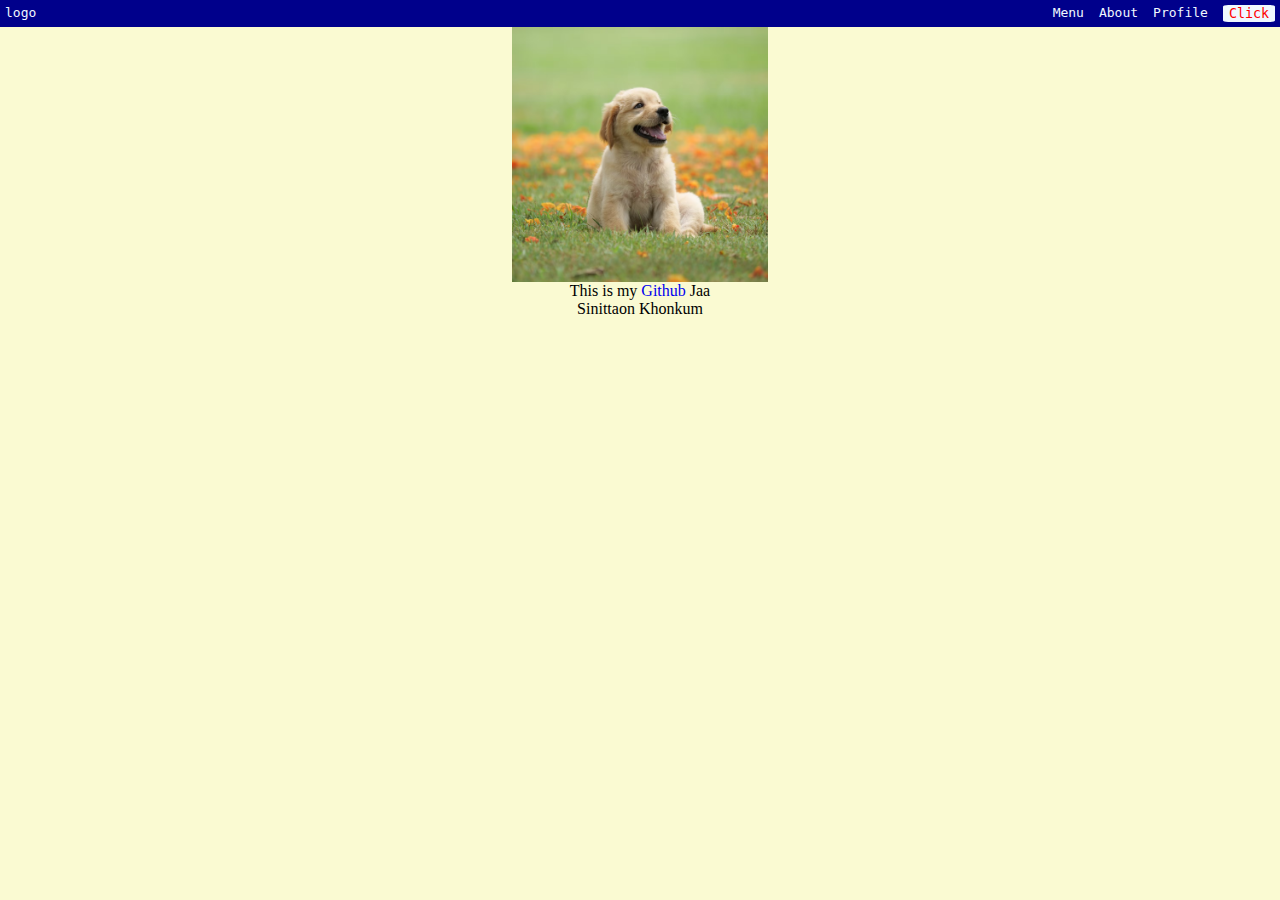
<file: index.html>
<!DOCTYPE html>
<html lang="en">
<head>
    <meta charset="UTF-8">
    <meta name="viewport" content="width=device-width, initial-scale=1.0">
    <title>Document</title>
    <link rel="stylesheet" href="style.css">
</head>
<body>
    <nav class="navbar">
    <div class="nav-item">logo</div>

    <div class="nav-item-container">
        <div class="nav-item">Menu</div>
        <div class="nav-item">About</div>
        <div class="nav-item">Profile</div>
        <button>Click</button>
    </div>
    </nav>
    <div class="width-pic">
    <img src="dog.jpg" alt="'Dogg bok bok" class="picture">
    </div>
    <div class="content">
    <p>This is my <a href= "https://github.com/Emmxsnt" style="text-decoration: none;">Github</a> Jaa</p>
    </div>
    <footer>
        <p>Sinittaon Khonkum</p>
    </footer>
</body>
</html>
</file>
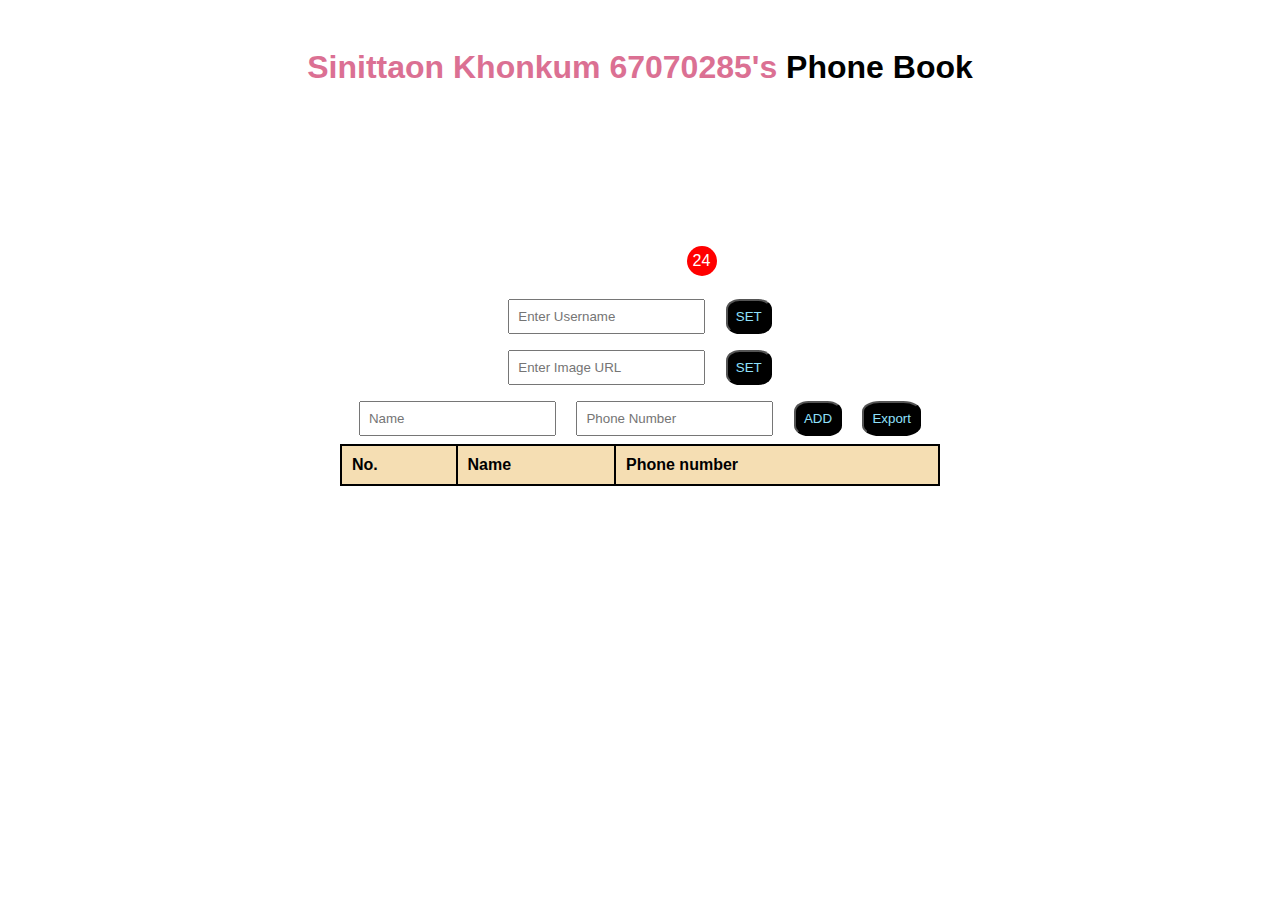
<file: lab14.html>
<!DOCTYPE html>
<html lang="en">
<head>
    <meta charset="UTF-8">
    <meta name="viewport" content="width=device-width, initial-scale=1.0">
    <title>Phone Book</title>
    <link rel = "stylesheet" href="style2.css">
</head>
<body>
    <h1>
        <span class = "username" id = "username">Sinittaon Khonkum 67070285's</span> Phone Book
    </h1>
    <div class = "profile" id = "profile">
        <div class = "notification">24</div>
    </div>
    <div>
        <input type="text" id = "usernameInput" placeholder = "Enter Username">
        <button onclick = "setUsername()">SET</button>
    </div>
    <div>
        <input type="text" id = "profileInput" placeholder="Enter Image URL">
        <button onclick = "setprofile()">SET</button>
    </div>
    <div>
        <input type = "text" id = "nameInput" placeholder="Name">
        <input type="tel" id = "phoneInput" placeholder="Phone Number">
        <button onclick = "addContact()">ADD</button>
        <button onclick = "exportContacts()">Export</button>
    </div>
    <table class = "textintable" id = "contactTable">
        <tr>
            <th>No.</th>
            <th>Name</th>
            <th>Phone number</th>
        </tr>
    </table>

    <script src="script1.js"></script>
</body>
</html>
</file>
<file: style.css>
*{
    margin:0;
}
body{
    background-color: lightgoldenrodyellow;
}
.navbar{
    display: flex;
    flex-direction: row;
    background-color:darkblue;
    padding: 5px;
    column-gap: 5PX;
    justify-content: space-between;
}
.nav-item{
    color:aliceblue;
    font-family: monospace;
}
.nav-item-container{
    display: flex;
    column-gap: 15px;
}
Button{
    background-color: aliceblue;
    border: none;
    color: rgb(255,0,0);
    border-radius: 10%;
    font-family: monospace;
}
.content{
    display: flex;
    justify-content: center;
    justify-items: center;
}
.picture{
    display: flex;
    justify-content: center;
    align-items: center;
    width: 20%;
    height: auto;
    justify-self: center;
}
.width-pic{
    display: flex;
    justify-content: center;
    justify-items: center;
}
footer{
    display: flex;
    justify-content: center;
}
</file>
<file: style2.css>
body {
    font-family: Arial, sans-serif;
    display: flex;
    flex-direction: column;
    align-items: center;
    padding: 20px;
}

.profile {
    width: 183px;
    height: 183px;
    border-radius: 50%;
    background-size: cover;
    background-position: center;
    position: relative;
}

.notification {
    width: 30px;
    height: 30px;
    background-color: red;
    border-radius: 50%;
    display: flex;
    justify-content: center;
    align-items: center;
    color: white;
    position: absolute;
    bottom: 15px;
    right: 15px;
}

.username {
    font-weight: bold;
    cursor: pointer;
    color: palevioletred;
}


.username:hover {
    color: blue;
    text-decoration: underline;
}

input, button {
    margin: 8px;
    padding: 8px;
}

button {
    cursor: pointer;
    color: rgb(144, 225, 252);
    background-color: rgb(0, 0, 0);
    border-radius: 30%;
}

button:hover {
    background-color: rebeccapurple;
}

table {
    border-collapse: collapse;
    width: 100%;
    max-width: 600px;
}

th, td {
    border: 2.5px solid black;
    padding: 10px;
    text-align: left;
}

th {
    background-color: wheat;
    
}
</file>
